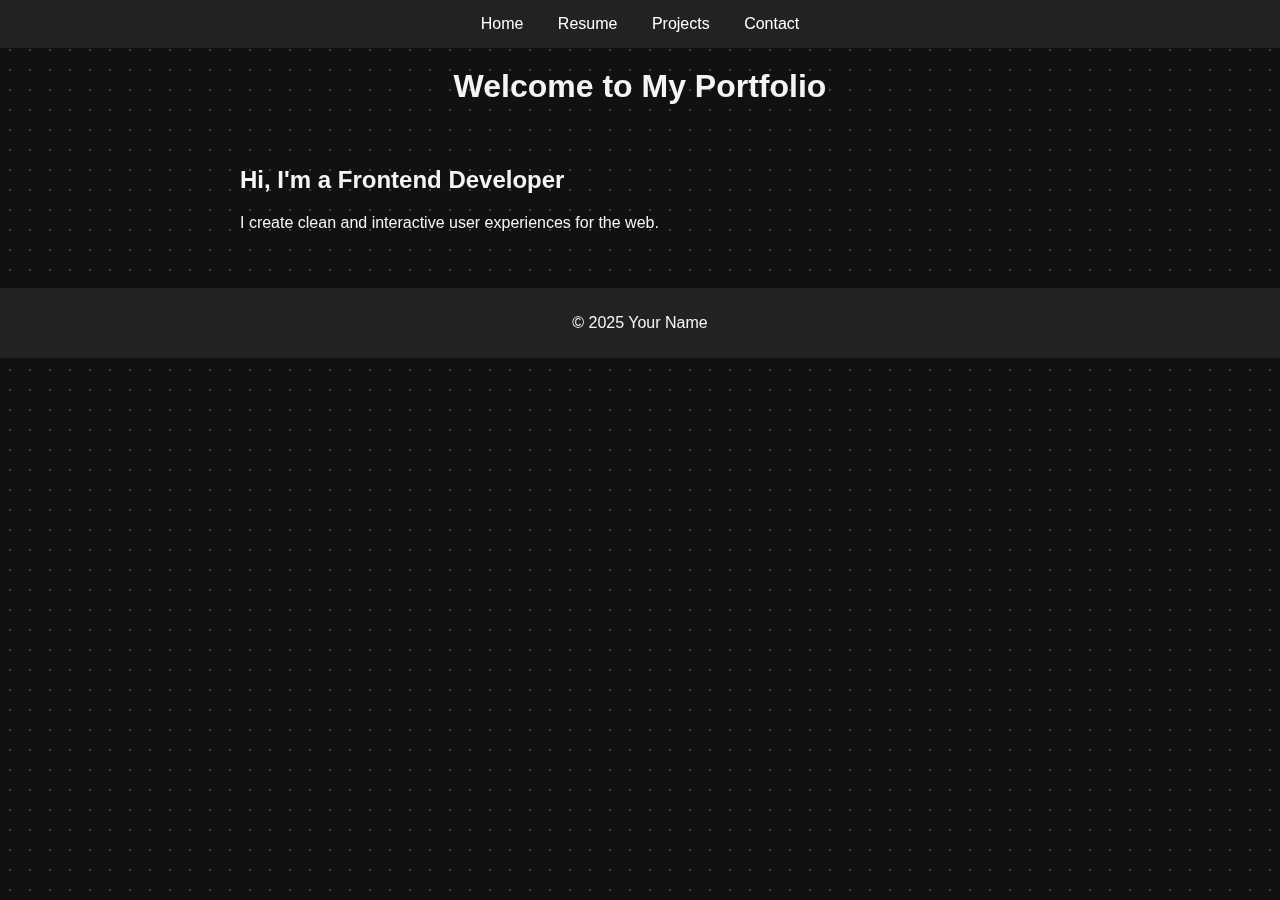
<file: index.html>
<!DOCTYPE html>
<html lang="en">
<head>
  <meta charset="UTF-8" />
  <meta name="viewport" content="width=device-width, initial-scale=1.0"/>
  <title>Home | Portfolio</title>
  <link rel="stylesheet" href="style.css">
</head>
<body>
  <div class="background-animation"></div>
  <header>
    <nav>
      <a href="index.html">Home</a>
      <a href="resume.html">Resume</a>
      <a href="projects.html">Projects</a>
      <a href="contact.html">Contact</a>
    </nav>
    <h1 class="fade-in">Welcome to My Portfolio</h1>
  </header>
  <main class="container fade-in">
    <h2>Hi, I'm a Frontend Developer</h2>
    <p>I create clean and interactive user experiences for the web.</p>
  </main>
  <footer>
    <p>© 2025 Your Name</p>
  </footer>
</body>
</html>
</file>
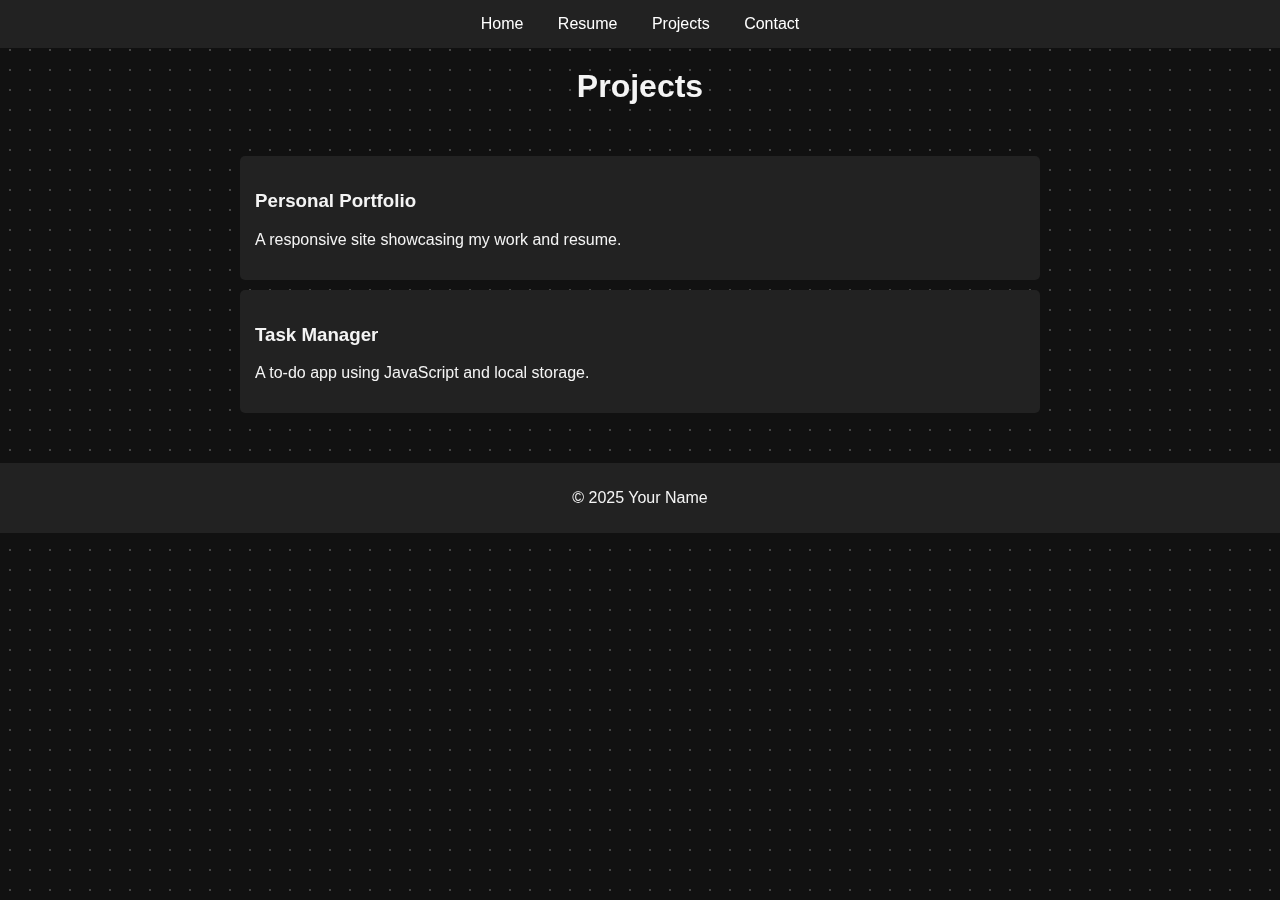
<file: projects.html>
<!DOCTYPE html>
<html lang="en">
<head>
  <meta charset="UTF-8" />
  <meta name="viewport" content="width=device-width, initial-scale=1.0"/>
  <title>Projects | Portfolio</title>
  <link rel="stylesheet" href="style.css">
</head>
<body>
  <div class="background-animation"></div>
  <header>
    <nav>
      <a href="index.html">Home</a>
      <a href="resume.html">Resume</a>
      <a href="projects.html">Projects</a>
      <a href="contact.html">Contact</a>
    </nav>
    <h1>Projects</h1>
  </header>
  <main class="container fade-in">
    <div class="project-card">
      <h3>Personal Portfolio</h3>
      <p>A responsive site showcasing my work and resume.</p>
    </div>
    <div class="project-card">
      <h3>Task Manager</h3>
      <p>A to-do app using JavaScript and local storage.</p>
    </div>
  </main>
  <footer>
    <p>© 2025 Your Name</p>
  </footer>
</body>
</html>
</file>
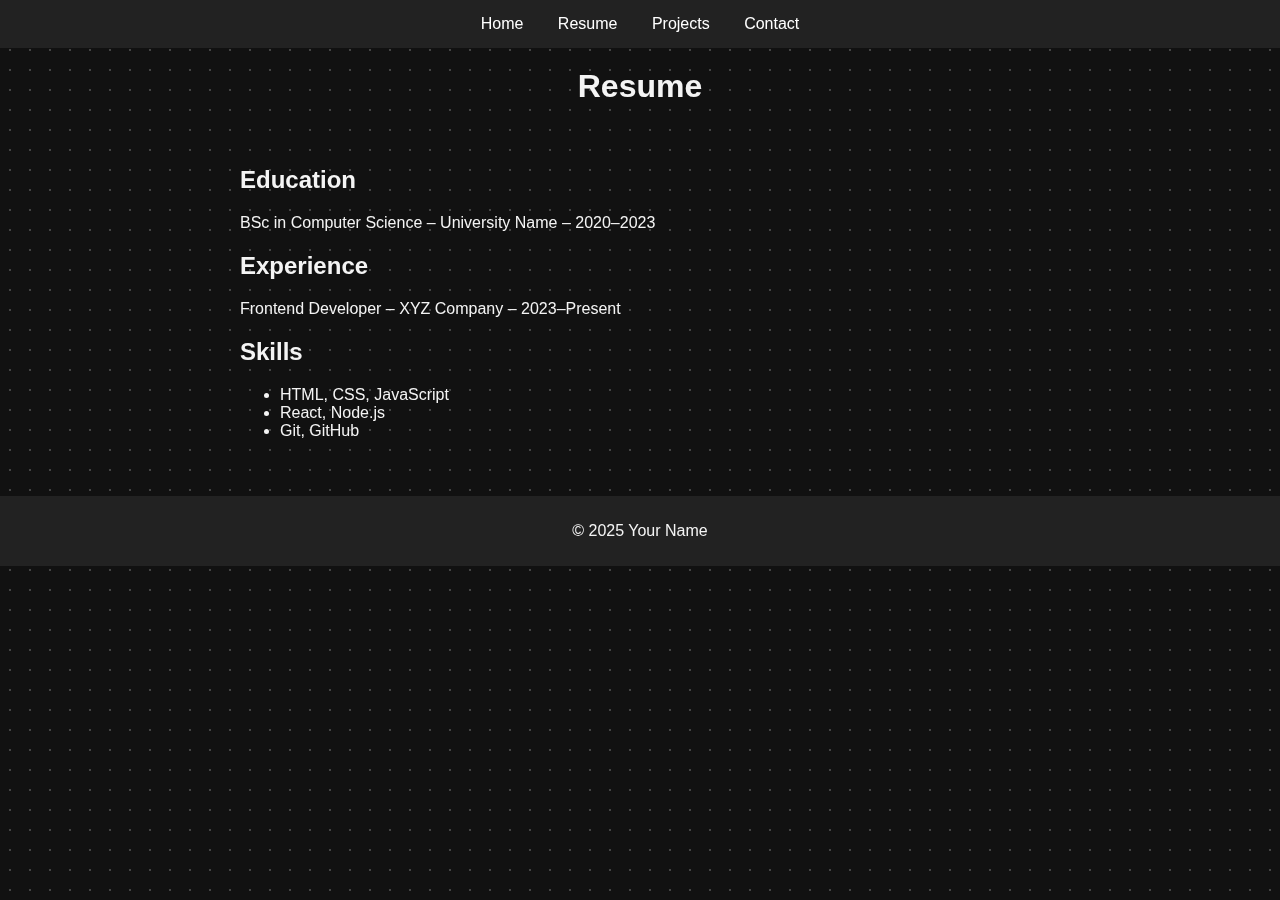
<file: resume.html>
<!DOCTYPE html>
<html lang="en">
<head>
  <meta charset="UTF-8" />
  <meta name="viewport" content="width=device-width, initial-scale=1.0"/>
  <title>Resume | Portfolio</title>
  <link rel="stylesheet" href="style.css">
</head>
<body>
  <div class="background-animation"></div>
  <header>
    <nav>
      <a href="index.html">Home</a>
      <a href="resume.html">Resume</a>
      <a href="projects.html">Projects</a>
      <a href="contact.html">Contact</a>
    </nav>
    <h1>Resume</h1>
  </header>
  <main class="container fade-in">
    <h2>Education</h2>
    <p>BSc in Computer Science – University Name – 2020–2023</p>
    <h2>Experience</h2>
    <p>Frontend Developer – XYZ Company – 2023–Present</p>
    <h2>Skills</h2>
    <ul>
      <li>HTML, CSS, JavaScript</li>
      <li>React, Node.js</li>
      <li>Git, GitHub</li>
    </ul>
  </main>
  <footer>
    <p>© 2025 Your Name</p>
  </footer>
</body>
</html>
</file>
<file: style.css>
body {
  font-family: Arial, sans-serif;
  margin: 0;
  padding: 0;
  background: #111;
  color: #f4f4f4;
  overflow-x: hidden;
}
nav {
  background: #222;
  padding: 15px;
  text-align: center;
}
nav a {
  color: #fff;
  text-decoration: none;
  margin: 0 15px;
}
nav a:hover {
  color: #0ff;
}
header h1 {
  text-align: center;
  margin-top: 20px;
}
.container {
  padding: 20px;
  max-width: 800px;
  margin: auto;
}
footer {
  text-align: center;
  background: #222;
  padding: 10px;
  margin-top: 20px;
}
.project-card {
  background: #222;
  margin: 10px 0;
  padding: 15px;
  border-radius: 5px;
  transition: transform 0.3s;
}
.project-card:hover {
  transform: scale(1.02);
  background: #333;
}
.fade-in {
  animation: fadeIn 2s ease-in;
}
.background-animation {
  position: fixed;
  width: 100%;
  height: 100%;
  background: radial-gradient(circle, #444 1px, transparent 1px);
  background-size: 20px 20px;
  z-index: -1;
}
form input, form textarea {
  width: 100%;
  padding: 10px;
  margin: 5px 0;
  background: #333;
  color: white;
  border: none;
  border-radius: 4px;
}
form button {
  padding: 10px 20px;
  background: #0ff;
  border: none;
  color: #111;
  font-weight: bold;
  border-radius: 4px;
  cursor: pointer;
}
form button:hover {
  background: #0cc;
}
@keyframes fadeIn {
  from { opacity: 0; }
  to { opacity: 1; }
}

/* Responsive Design */
@media (max-width: 1024px) {
  nav a {
    margin: 0 10px;
    display: inline-block;
    font-size: 16px;
  }
  .container {
    padding: 15px;
  }
}

@media (max-width: 768px) {
  nav {
    flex-direction: column;
    text-align: center;
  }
  nav a {
    display: block;
    margin: 10px 0;
  }
  header h1 {
    font-size: 24px;
  }
  .container {
    padding: 10px;
  }
}

@media (max-width: 480px) {
  nav a {
    font-size: 14px;
    margin: 5px;
  }
  header h1 {
    font-size: 20px;
  }
  .project-card {
    padding: 10px;
  }
  form input, form textarea {
    font-size: 14px;
  }
  form button {
    width: 100%;
    font-size: 16px;
  }
}
</file>
